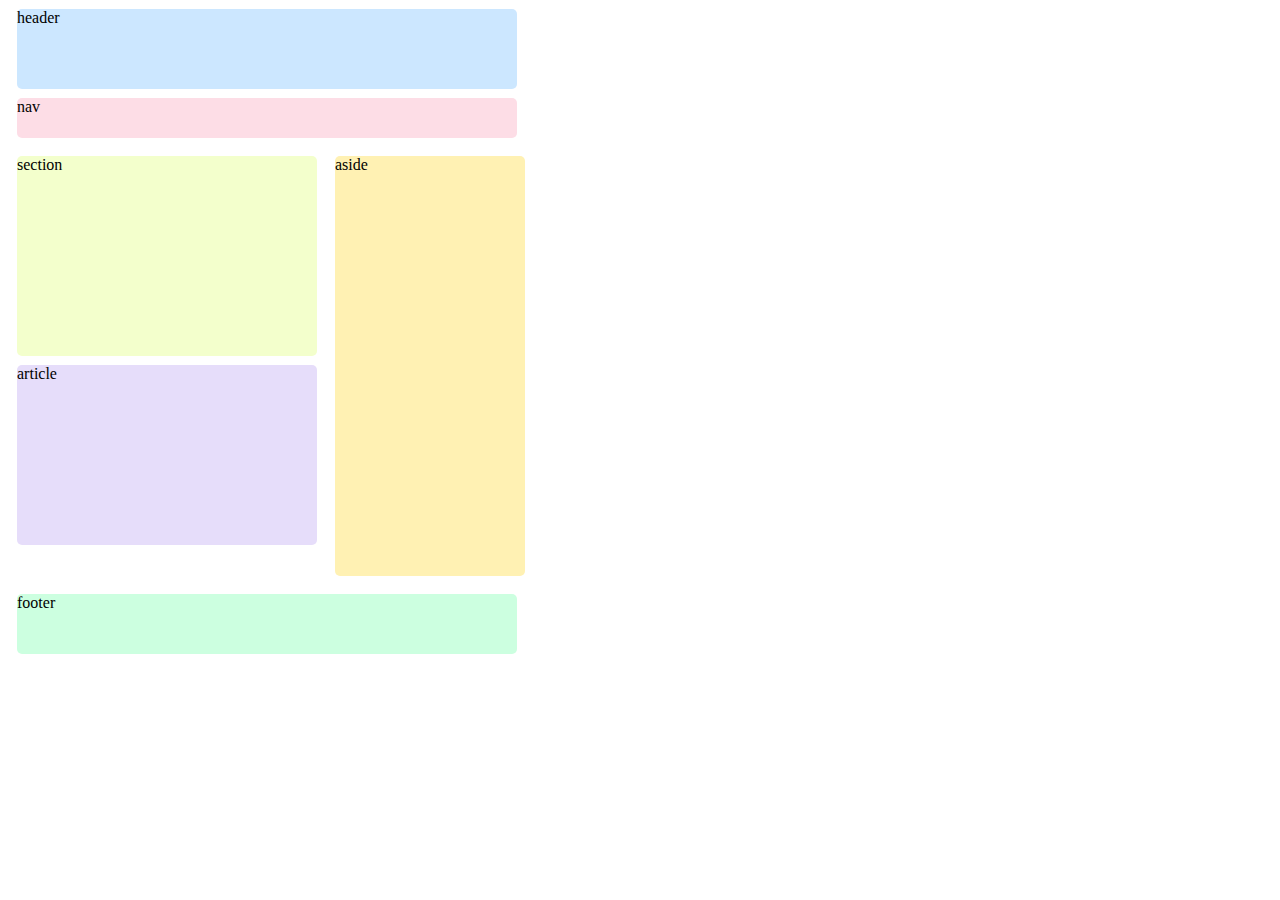
<file: flexbox-tp/index.html>
<!DOCTYPE html>
<html lang="en">

<head>
    <meta charset="UTF-8">
    <meta name="viewport" content="width=device-width, initial-scale=1.0">
    <link rel="stylesheet" href="./css/style1.css">
    <title> Diseño 1 </title>
</head>

<body>
    <header>
        header
    </header>
    <nav>
        nav
    </nav>
    <div id="divpadre">
        <div id="id2">
            <section>
                section
            </section>
            <article>
                article
            </article>
        </div>
        <div id="id1">
            <aside>
                aside
            </aside>
        </div>
    </div>
    <footer>
        footer
    </footer>
</body>

</html>
</file>
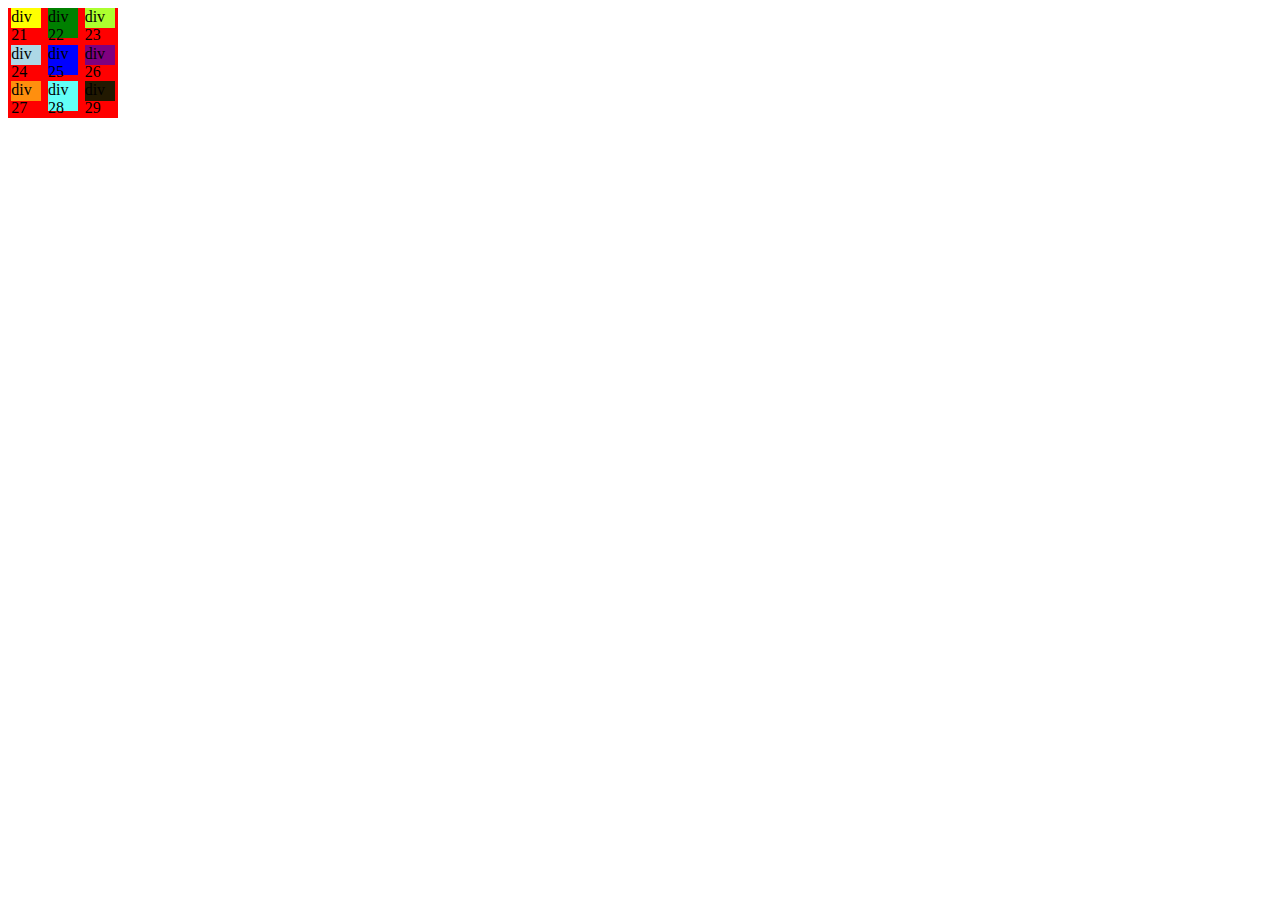
<file: flexbox/index.html>
<!DOCTYPE html>
<html lang="es">
<head>
    <meta charset="UTF-8">
    <meta name="viewport" content="width=device-width, initial-scale=1.0">
    <link rel="stylesheet" href="./css/estilos1.css">
    <title>Document</title>
</head>
<body>
    <div id="id1">
        <div id="id21"> div 21 </div>
        <div id="id22"> div 22 </div>
        <div id="id23"> div 23 </div>
        <div id="id24"> div 24 </div>
        <div id="id25"> div 25 </div>
        <div id="id26"> div 26 </div>
        <div id="id27"> div 27 </div>
        <div id="id28"> div 28 </div>
        <div id="id29"> div 29 </div>
    </div>
</body>
</html>
</file>
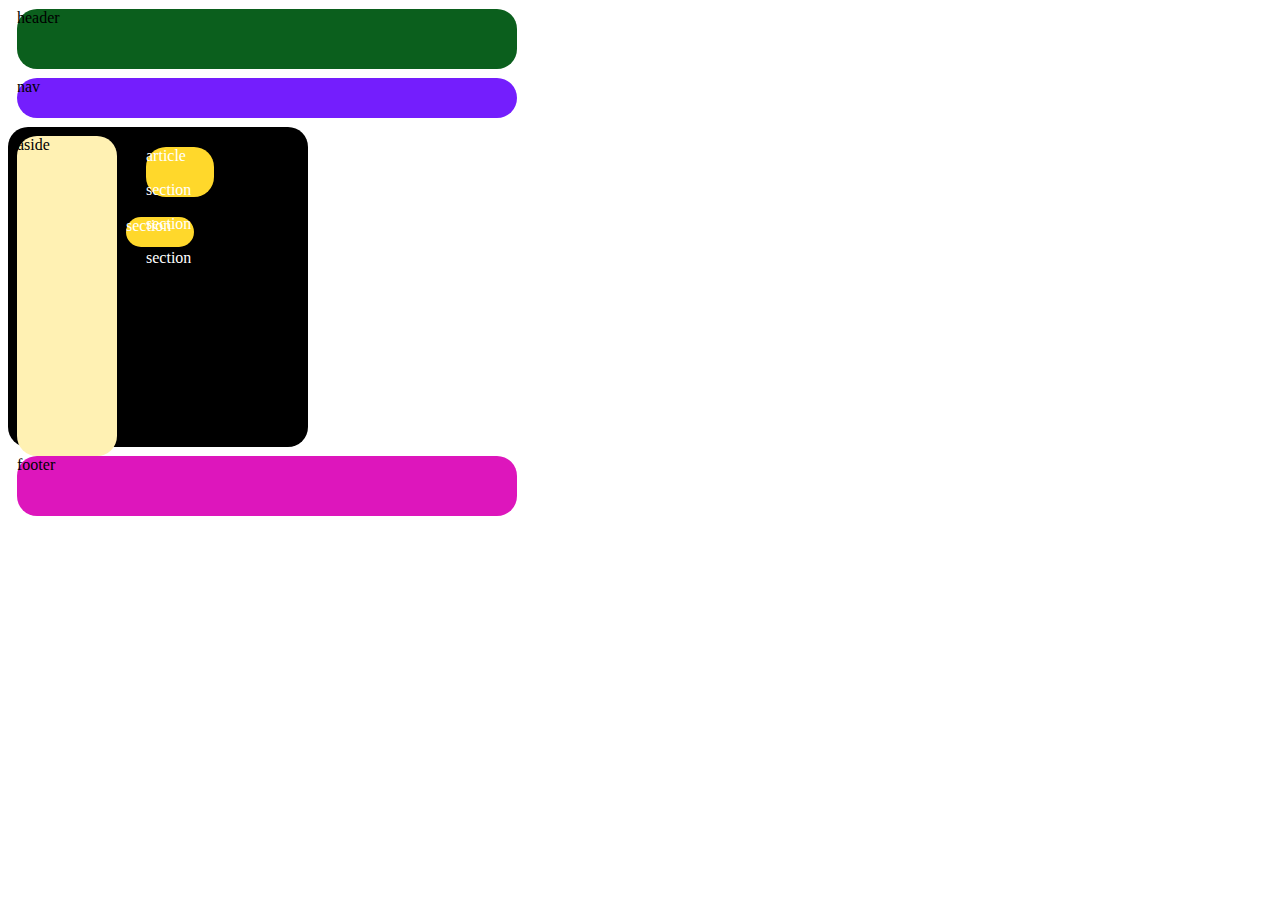
<file: flexbox-tp/index3.html>
<!DOCTYPE html>
<html lang="en">

<head>
    <meta charset="UTF-8">
    <meta name="viewport" content="width=device-width, initial-scale=1.0">
    <link rel="stylesheet" href="./css/style3.css">
    <title> Diseño 3 </title>
</head>

<body>
    <header> header </header>
    <nav> nav </nav>
    <div id="divpadre">
        <aside> aside </aside>
        <main>
            <div id="div1">
                <article>
                    <p> article </p>
                </article>
                <section>
                    <p> section </p>
                </section>
                <section>
                    <p> section </p>
                </section>
                <section>
                    <p> section </p>
                </section>
            </div>
            <div id="div2">
                <section>
                    <p> section </p>
                </section>
            </div>
        </main>
    </div>
    <footer> footer </footer>
</body>

</html>
</file>
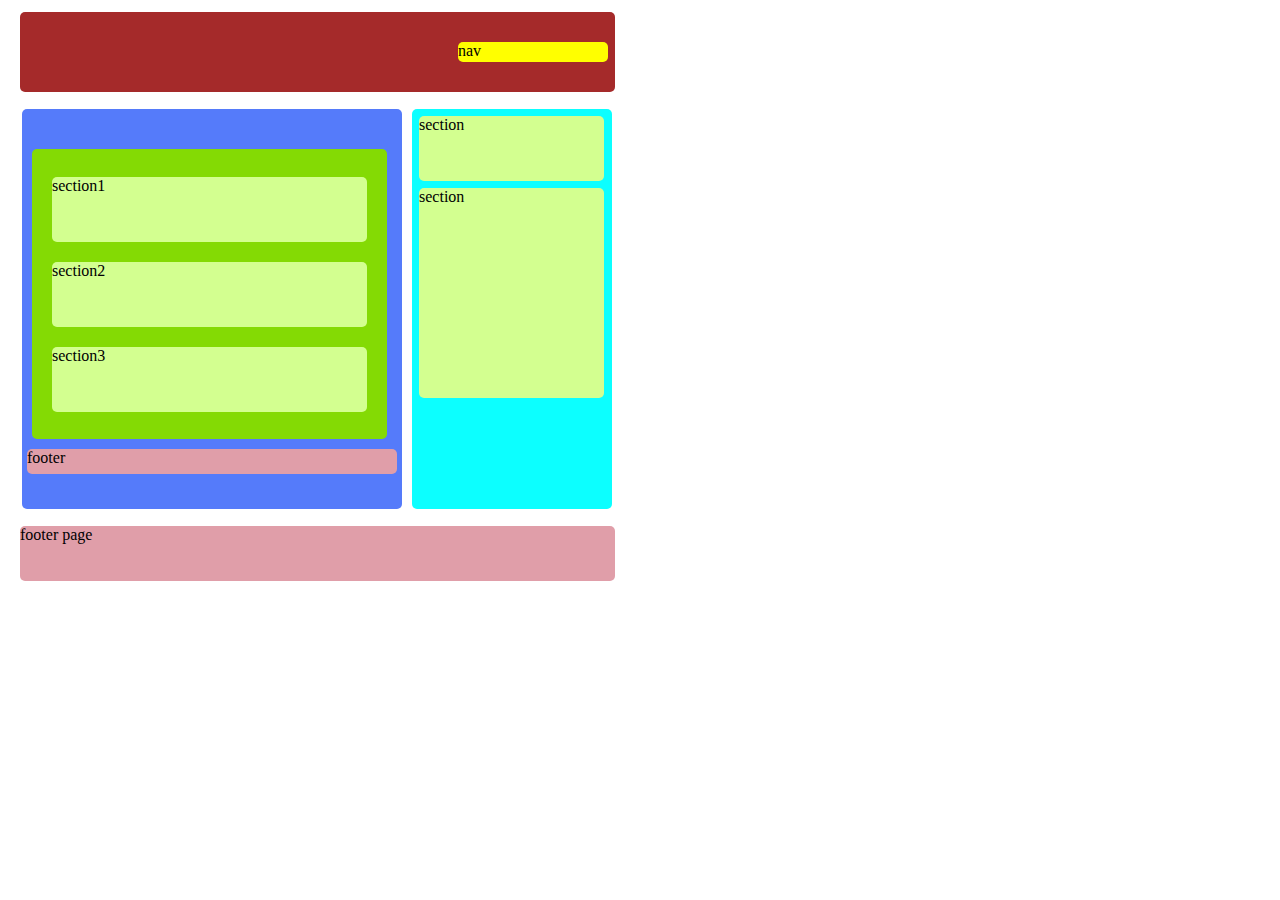
<file: tp flexbox-casa/index2.html>
<!DOCTYPE html>
<html lang="es">

<head>
    <meta charset="UTF-8">
    <meta name="viewport" content="width=device-width, initial-scale=1.0">
    <title> Diseño 2</title>
    <link rel="stylesheet" href="./css/style2.css">
</head>

<body>
    <header>
        <nav>nav</nav>
    </header>
    <div id="div1">
        <main>
            <article>
                <div id="div2">
                    <section id="s3">section1</section>
                    <section id="s3">section2</section>
                    <section id="s3">section3</section>
                </div>
            </article>
            <footer id="main">footer</footer>
        </main>
        <aside>
            <section id="s1">section</section>
            <section id="s2">section</section>
        </aside>
    </div>
    <footer>footer page</footer>
</body>

</html>
</file>
<file: flexbox-tp/css/style1.css>
header {
    width: 500px;
    height: 80px;
    background-color: #cce7ff;
    border-radius: 5px;
    margin: 9px;
}

nav {
    width: 500px;
    height: 40px;
    background-color: #fddde6;
    border-radius: 5px;
    margin: 9px;
}

section {
    width: 300px;
    height: 200px;
    background-color: #f3ffcc;
    border-radius: 5px;
    margin: 9px;
}

article {
    width: 300px;
    height: 180px;
    background-color: #e6ddfa;
    border-radius: 5px;
    margin: 9px;
}

aside {
    width: 190px;
    height: 420px;
    background-color: #fff1b3;
    border-radius: 5px;
    margin: 9px;
}

#divpadre {
    display: flex;
    width: 500px;
}

#div2 {
    width: 300px;
    display: flex;
    flex-direction: column;
}

#div1 {
    width: 190px;
    margin-left: 10px;
}

footer {
    width: 500px;
    height: 60px;
    background-color: #ccffe0;
    border-radius: 5px;
    margin: 9px;
}
</file>
<file: flexbox/css/estilos1.css>
#id1{
width: 110px;
height: 110px;
background-color: red;
display: flex;
flex-wrap: wrap;
justify-content: space-around;
align-items: flex-start;
}

#id21{
width: 30px;
height: 20px;
background-color: orange;
}

#id21{
width: 30px;
height: 20px;
background-color: yellow;
}

#id22{
width: 30px;
height: 30px;    
background-color: green;
}

#id23{
width: 30px;
height: 20px;
background-color: greenyellow;
}

#id24{
width: 30px;
height: 20px;    
background-color: lightblue;
}

#id25{
width: 30px;
height: 30px; 
background-color: blue;   
}

#id26{
width: 30px;
height: 20px;  
background-color: purple;  
}

#id27{
width: 30px;
height: 20px;  
background-color: rgb(255, 143, 14);  
}

#id28{
width: 30px;
height: 30px;  
background-color: rgb(99, 255, 247);  
}

#id29{
width: 30px;
height: 20px;  
background-color: rgb(34, 25, 1);  
}




































/*#id1{
width: 100px;
height: 100px;
background-color: red;
display: flex;
flex-direction: column;
flex-wrap: wrap;
}*/
</file>
<file: flexbox-tp/css/style3.css>
header {
    width: 500px;
    height: 60px;
    background-color: #0b5f1d;
    border-radius: 20px;
    margin: 9px;
}

nav {
    width: 500px;
    height: 40px;
    background-color: #741efd;
    border-radius: 20px;
    margin: 9px;
}

aside {
    width: 100px;
    height: 320px;
    background-color: #fff1b3;
    border-radius: 20px;
    margin: 9px;
}

p{
    color: white;
}

#divpadre{
    display: flex;
    flex-direction: row;
    background-color: black;
    width: 300px;
    height: 320px;
    margin-right: 10px;
    border-radius: 20px;
}

#div1{
    background-color: #ffd82b;
    width: 80%;
    height: 50px;
    margin: 20px;
    border-radius: 20px;
}

#div2{
    text-transform: #ffff;
    background-color: #ffd82b;
    width: 80%;
    height: 30px;
border-radius: 20px;
}

footer {
    width: 500px;
    height: 60px;
    background-color: #dd16bc;
    border-radius: 20px;
    margin: 9px;
}
</file>
<file: tp flexbox-casa/css/style2.css>
* {
    border-radius: 5px;
}
header {
    background-color: brown;
    height: 80px;
    width: 595px; 
    margin: 12px;
    justify-content: end;
    align-content: center;
    flex-wrap: wrap;
    display: flex;
    
    
}

nav {
    width: 150px;
    height: 20px;
    background-color: yellow;
    margin: 7px;
}
main {
    background-color: rgb(85, 123, 250);
    height: 400px;
    width: 380px;
    margin: 5px;
    justify-content: space-around;
    align-content: center;
    justify-content: center;
}

article {
    background-color: rgb(132, 218, 4);
    height: 290px;
    width: 355px;
    margin: 10px;
    flex-wrap: wrap;
    display: flex;
    flex-direction: row;
    align-content: center;
}
#s3 {
    width: 315px;
    height: 65px;
    background-color: rgb(211, 255, 144);
    margin: 20px;
}
#main {
    background-color: rgb(224, 158, 169);
    height: 25px;
    width: 370px;
    margin: 5px;
}
#div1 {
    
    width: 620px; 
    margin: 9px;
    height: 410px;
    flex-wrap: wrap;
    display: flex;
    
}
aside {
    background-color: rgb(12, 255, 255);
    width: 200px;
    height: 400px;
    flex-wrap: wrap;
    margin: 5px;
    
}
#s1 {
    background-color: rgb(211, 255, 144);
    height: 65px;
    width: 185px;
    margin: 7px;
}
#s2 {
    background-color: rgb(211, 255, 144);
    height: 210px;
    width: 185px;
    margin: 7px;
}
 footer {
    background-color: rgb(224, 158, 169);
    height: 55px;
    width: 595px;
    margin: 12px;
 }
</file>
